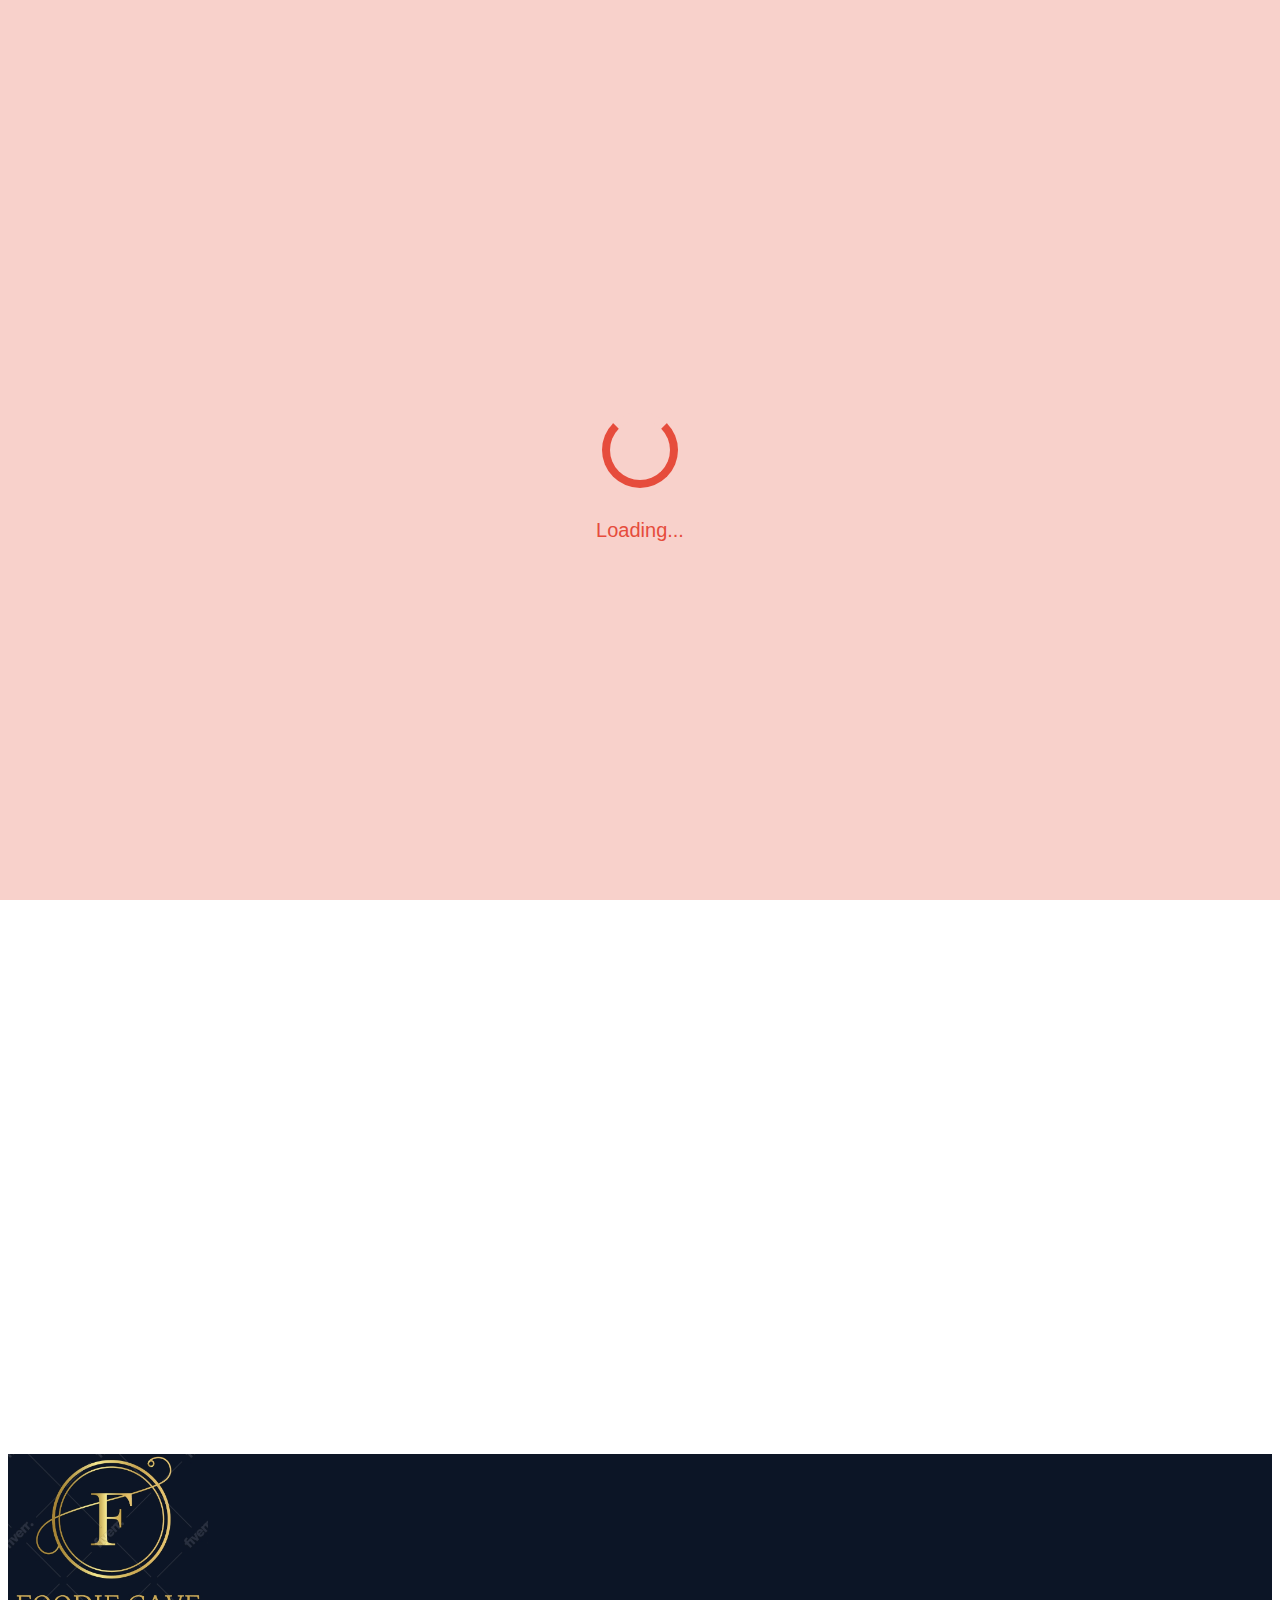
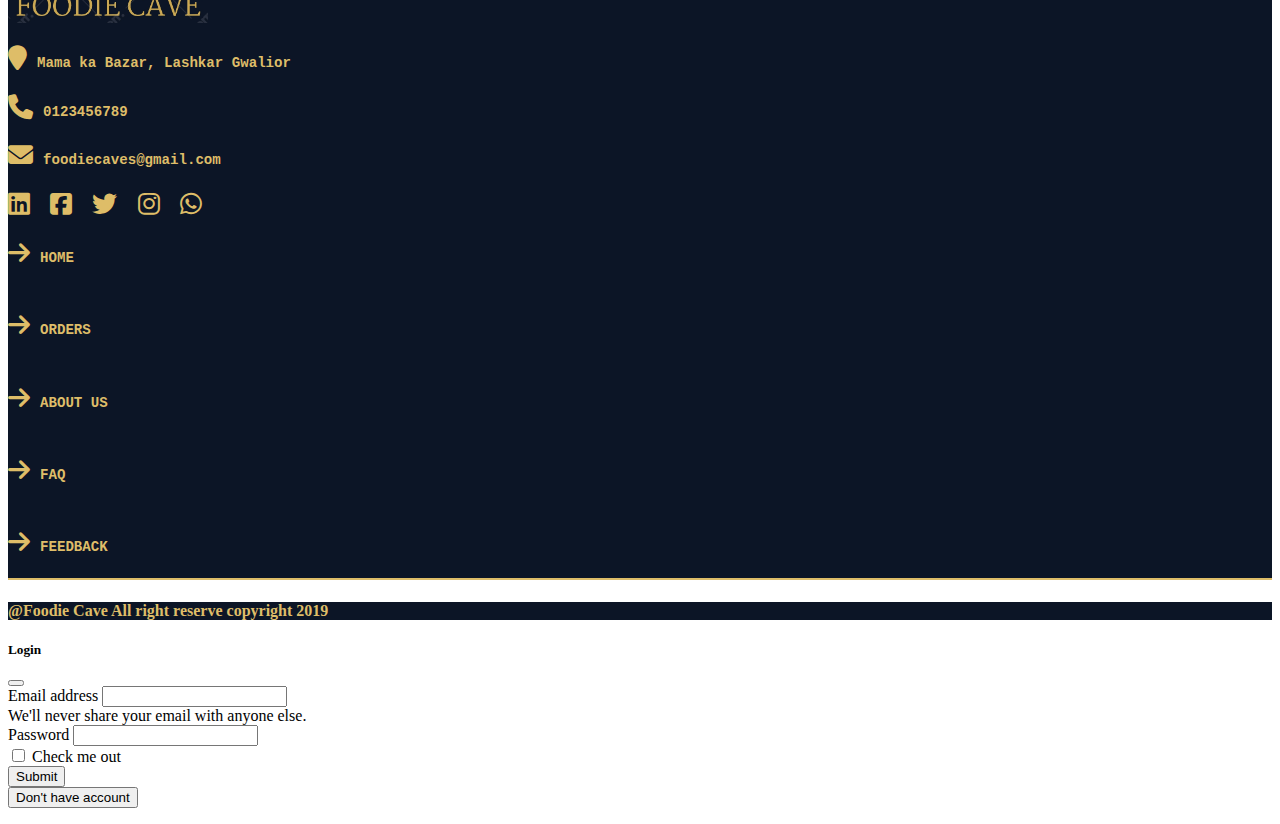
<file: SakshamProj/contact.html>
<html lang="en">
<head>
    <meta charset="UTF-8">
    <meta http-equiv="X-UA-Compatible" content="IE=edge">
    <meta name="viewport" content="width=device-width, initial-scale=1.0">
     <!--CSS link-->
     <link rel="stylesheet" href="CSS/style.css">
     <!--Google font link-->
     <link href="https://fonts.googleapis.com/css2?family=Pacifico&display=swap" rel="stylesheet">
     <!--bootstrap css link-->
     <link
     href="https://cdn.jsdelivr.net/npm/bootstrap@5.3.0-alpha1/dist/css/bootstrap.min.css"
     rel="stylesheet"
     integrity="sha384-GLhlTQ8iRABdZLl6O3oVMWSktQOp6b7In1Zl3/Jr59b6EGGoI1aFkw7cmDA6j6gD"
     crossorigin="anonymous"
   />
 
 <!--Google font link-->
   <link rel="stylesheet" href="https://fonts.googleapis.com/css2?family=Material+Symbols+Outlined:opsz,wght,FILL,GRAD@20..48,100..700,0..1,-50..200" />
 
   <!--Animation link-->
   <link
   rel="stylesheet"
   href="https://cdnjs.cloudflare.com/ajax/libs/animate.css/4.1.1/animate.min.css"
 />

 <!--scroll animation link aos-->

<link href="https://unpkg.com/aos@2.3.1/dist/aos.css" rel="stylesheet">
<script src="https://unpkg.com/aos@2.3.1/dist/aos.js"></script>


   <!--botstrap script link-->
   <script src="https://cdn.jsdelivr.net/npm/bootstrap@5.3.0-alpha1/dist/js/bootstrap.bundle.min.js" integrity="sha384-w76AqPfDkMBDXo30jS1Sgez6pr3x5MlQ1ZAGC+nuZB+EYdgRZgiwxhTBTkF7CXvN" crossorigin="anonymous"></script>
   
   <!--font awesome link-->
   <link href="https://fonts.googleapis.com/css2?family=Arimo:wght@500&family=Pacifico&display=swap" rel="stylesheet">
   <link rel="stylesheet" href="https://cdnjs.cloudflare.com/ajax/libs/font-awesome/6.2.1/css/all.min.css" >
     <title>FOODIE CAVE CONTACT</title>
     <style>
      .error {
        color: red;
      }
    </style>
</head>
<body onload="myFunction()">
  <div id="loading"></div>
    <!--navbar-->
    <nav class=" fixed-top navbar navbar-expand-md">
        <div  class="container-fluid">
            <a href="" class="navbar-brand">
                <img src="IMAGE/foodiec.jfif" alt="" class="weblogo">
                <h4 class="moblogo">Foodie cave</h4>
            </a>
            <button class="navbar-toggler "data-bs-target = "#bc" data-bs-toggle = "collapse">
                <span class="navbar-toggler-icon">
                    <i class="fas fa-bars" ></i>
                </span>      
              </button>
              <div class="navbar-collapse collapse" id="bc">
            <ul class="navbar-nav ms-auto text-centre ">
                <li class="text-center"><a href="index.html" class="nav-link " style="color: #debd69; ">HOME</a></li>
                <li class="text-center"><a href="about.html" class="nav-link " style="color: #debd69;">ABOUT</a></li>
                <li class="text-center"><a href="starters.html" class="nav-link " style="color: #debd69;">MENU & ORDERS</a></li>
                <li class="text-center"><a href="services.html" class="nav-link " style="color: #debd69;">SERVICES</a></li>
                <li class="text-center"><a href="contact.html" class="nav-link " style="color: #debd69;">CONTACT</a></li>
                <button type="button" class="btn" data-bs-toggle="modal" data-bs-target="#bb">LOGIN</button>
            </ul>
        </div>
    </nav> 
    <!--navbar end-->
 <!--scroll to top button-->
 <button id="scrollToTopBtn" onclick="scrollToTop()"><i class="fa-solid fa-arrow-up"></i></button>
 
 <!--page loader-->
 <div class="loader-wrapper">
  <div class="loader"></div>
  <div class="loader-text">Loading...</div>
</div>
 
 <!--About us image start-->
   
     <div class=" banner3 container-fluid">
        <div class="banner3_text mt-5 mb-5">
        <h1 class="h1" >CONTACT</h1>
        </div> 
       </div>

       <!--form section start-->
       <div class="container-fluid mt-5">
        <div class="container">
          <div class="row" data-aos="fade-up">
            <div class="col-md-6 bb">
              <h3 class="t h1">SEND US MESSAGE</h3>
             <form id="" method="" >
              <div class="mb-3">
                <label for="name" style="color: white;" class="form-label"  ></label>
                <input type="text" class="form-control " id="name" placeholder="Name" style="font-family: prague;">
                <label for="email" style="color: white;" class="form-label " id="email"></label>
                <input type="email" class="form-control" id="email"placeholder="Email" style="font-family: prague;">
                <label for="formGroupExampleInput" style="color: white;" class="form-label" name="phone"></label>
                <input type="Phone" class="form-control " id="formGroupExampleInput" placeholder="phone" style="font-family: prague;" required>
                <label for="formGroupExampleInput" style="color: white;" class="form-label" ></label>
                <textarea class="form-control " placeholder="Message" id="floatingTextarea2" style="height: 100px" required></textarea>
                <label for="floatingTextarea2"></label>
                <button class="btn mt-3" type="submit" value="Submit"  >submit</button>
              
              </div>
              
             </form>
            </div>
           
            <div class="col-md-6">
              <h3 class="h1 t">CONTACT INFO</h3>
              <div class="container">
                <div class="row">
                  <div class="col-md-12">
                    <p  style="color: #debd69; font-size: 16px; font-weight: bolder; font-family:'Montserrat',sans-serif ;">Address</p>
                    <p style="font-family: 'Montserrat',sans-serif; font-size: 16px; letter-spacing: 1px; margin-top: -11px; line-height: 30px; color: gray;">Mama Ka Bazar,Lashkar<br>Gwalior 474001</p>
                  </div> <!--first row end-->
                  <div class="col-md-12 ">
                  <p  style="color: #fbab19; font-size: 16px; font-weight: bolder; font-family:'Montserrat',sans-serif ;">For Enquiry</p>
                  
                  <h1 style="font-size: 17px; margin-top: -10px; color: gray;">Mobile: <span style="color: #debd69; font-size: 15px;"> +91 931366XXXX</span></h1>
                  
                 <h1 style="font-size: 17px; margin-top: -4px; color: gray;">Email: <span style=" color: #debd69; font-size: 15px;"> foodiecave@gmail.com</span> </h1>
                </div>
                <div class="col-md-12 mt-2">


                  <h1 style="color: gray; font-size: 18px; font-family:'Montserrat',sans-serif ;">Open: Monday – Saturday 10:30 A.M – 12:00 A.M</h1>
                
               
                </div>
                </div>
              </div> <!--container end-->
            </div>
          </div>
        </div> <!--container end-->
        </div> <!--container fluid end-->
      <!--2nd part complete--> 

       <!--footer -->

       <div class="container-fluid footer">
        <div class="container" style="border-bottom: 2px solid #debd69;">
          <div class="row">
            <div class="col-md-4 text-center ">
              <img src="IMAGE/foodiec.jfif" alt="" class="img-fluid  mt-5">
            </div>
            <div class="col-md-4 ">
              <div class="row">
                <div class="col-md-12">
                 
              <h5 class=" h5 mt-5"><i class="fa-solid fa-location-pin"></i>Mama ka Bazar, Lashkar Gwalior</h5>
            
              </div>
              </div>
              <div class="row">
                <div class="col-md-12">
                 
              <h5 class=" h5 mt-1"><i class="fa-solid fa-phone"></i>0123456789 </h5>
             
              </div>
              </div>
            
              <div class="row mb-2 mt-2">
                <div class="col-md-12">
                 
              <h5 class=" h5 mt-1"><i class="fa-solid fa-envelope"></i>foodiecaves@gmail.com </h5>
            
              </div>
              </div>
              <div class="row mb-4">
                <div class="col-md-12">
                 
              <h4 class=" h4"></h4>
              <a href=""> <i class="fa-brands fa-linkedin i"></i></a>
             <a href=""> <i class="fa-brands fa-square-facebook i"></i></a>
             <a href=""> <i class="fa-brands fa-twitter i"></i></a>
             <a href=""> <i class="fa-brands fa-instagram i"></i></a>
             <a href=""> <i class="fa-brands fa-whatsapp"></i></a>
              </div>
              </div>
            </div>
            <div class="col-md-4 mt-5 ml-5">
            <a href="index.html" class="fot3"> <h5 class=" h5 mt-1 "><i class="fa-solid fa-arrow-right"></i>HOME</h5></a>
             <a href="starters.html" class="fot3"> <h5 class=" h5 mt-1 "><i class="fa-solid fa-arrow-right"></i>ORDERS</h5></a>
          <a href="about.html" class="fot3"> <h5 class=" h5 mt-1 "><i class="fa-solid fa-arrow-right"></i>ABOUT US</h5></a>
            <a href="" class="fot3"> <h5 class=" h5 mt-1 "><i class="fa-solid fa-arrow-right"></i>FAQ </h5></a>
            <a href="" class="fot3"><h5 class=" h5 mt-1 "><i class="fa-solid fa-arrow-right"></i>FEEDBACK</h5></a>
            </div>
          </div>
        </div>
       </div>
       <div class="container-fluid  " style="background-color: #0c1526;">
        <div class="container text-center ">
         <h4 class="h6" style="color: #debd69;">@Foodie Cave All right reserve copyright 2019</h4> 
        </div>
       </div>

           <!-- Button trigger modal -->
      <div class="modal fade" id="bb">
        <div class="modal-dialog modal-sm" > <!--modal-xl,sm,lg--->
          <div class="modal-content">
            <div class="modal-header">
              <h5 class="modal-title">Login</h5>
      
               <button type="button" class="btn-close" data-bs-dismiss="modal" aria-label="Close"></button>
      
            </div><!---modal header end--->
            <div class="modal-body">
              <!-- <h1 class="text-center">Login Form</h1> -->
              <form id="userForm" method="post">
                <div class="mb-3">
                  <label for="" class="form-label">Email address</label>
                  <input type="email" class="form-control" name="email"aria-describedby="emailHelp" required>
                  <div id="emailHelp" class="form-text">We'll never share your email with anyone else.</div>
                </div>
                <div class="mb-3">
                  <label for="" class="form-label">Password</label>
                  <input type="password" class="form-control" name="password" required >
                </div>
                <div class="mb-3 form-check">
                  <input type="checkbox" class="form-check-input" id="exampleCheck1">
                  <label class="form-check-label" for="exampleCheck1">Check me out</label>
                </div>
                <button type="submit" class="btn btn-primary">Submit</button> <br>
               <button type="" class="btn btn-primary text-center mt-3">Don't have account</button>
              </form>
       
      
            </div><!-- modal body--->
        </div><!---model dialog--- end=--->
      </div>
      <!---modal end--->

      <script>
        AOS.init();

                //scroll to top button

function scrollToTop() {
    window.scrollTo({ top: 0, behavior: 'smooth' });
  }
  
  window.onscroll = function() {scrollFunction()};
  
  function scrollFunction() {
    if (document.body.scrollTop > 20 || document.documentElement.scrollTop > 20) {
      document.getElementById("scrollToTopBtn").style.display = "block";
    } else {
      document.getElementById("scrollToTopBtn").style.display = "none";
    }
  }

  // page loader code

  window.addEventListener("load", function () {
  const loader = document.querySelector(".loader-wrapper");
  const content = document.querySelector(".content-wrapper");
  loader.classList.add("fadeOut");
  setTimeout(function () {
    loader.style.display = "none";
    content.style.display = "block";
  }, 2000);
});





      </script>

      
</body>
</html>
</file>
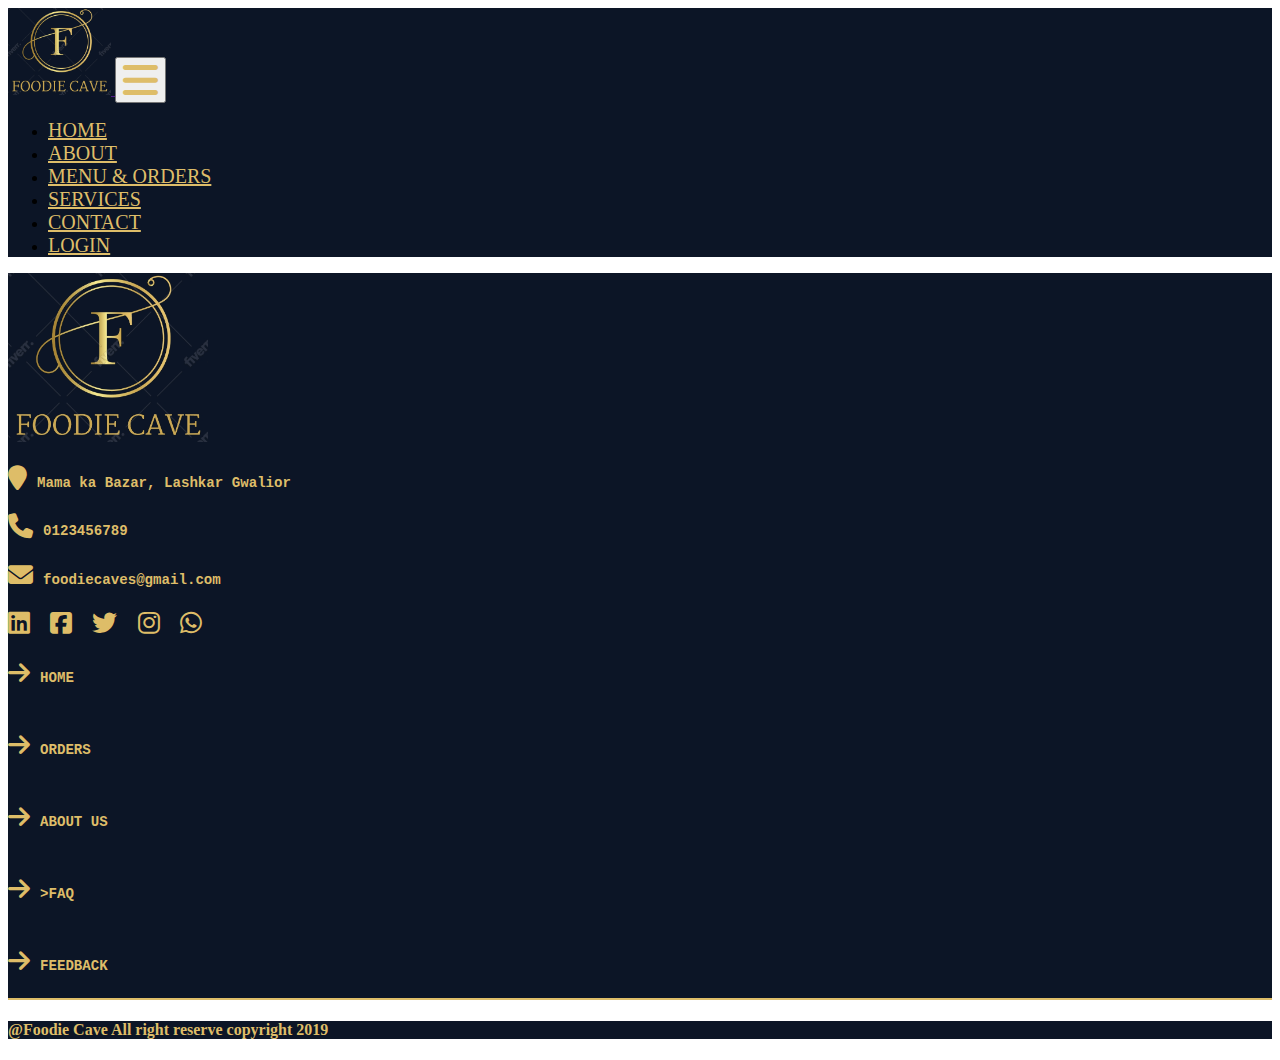
<file: SakshamProj/rough.html>
<html lang="en">
<head>
    <meta charset="UTF-8">
    <meta http-equiv="X-UA-Compatible" content="IE=edge">
    <meta name="viewport" content="width=device-width, initial-scale=1.0">
    <!--CSS link-->
    <link rel="stylesheet" href="CSS/style.css">

    <!--bootstrap css link-->
    <link
    href="https://cdn.jsdelivr.net/npm/bootstrap@5.3.0-alpha1/dist/css/bootstrap.min.css"
    rel="stylesheet"
    integrity="sha384-GLhlTQ8iRABdZLl6O3oVMWSktQOp6b7In1Zl3/Jr59b6EGGoI1aFkw7cmDA6j6gD"
    crossorigin="anonymous"
  />

  <!--Animation link-->
  <link
  rel="stylesheet"
  href="https://cdnjs.cloudflare.com/ajax/libs/animate.css/4.1.1/animate.min.css"
/>
  <!--botstrap script link-->
  <script src="https://cdn.jsdelivr.net/npm/bootstrap@5.3.0-alpha1/dist/js/bootstrap.bundle.min.js" integrity="sha384-w76AqPfDkMBDXo30jS1Sgez6pr3x5MlQ1ZAGC+nuZB+EYdgRZgiwxhTBTkF7CXvN" crossorigin="anonymous"></script>
  
  <!--font awesome link-->
  <link rel="stylesheet" href="https://cdnjs.cloudflare.com/ajax/libs/font-awesome/6.2.1/css/all.min.css" >
  
  <!--Google fonts -->
  <link href="https://fonts.googleapis.com/css2?family=Pacifico&display=swap" rel="stylesheet">
  <title>FOODIE CAVE HOME PAGE</title>
    
    <title>Document</title>
</head>
<body>
     <!--navbar-->
     <nav class=" fixed-top navbar navbar-expand-md">
        <div  class="container-fluid">
            <a href="" class="navbar-brand">
                <img src="IMAGE/foodiec.jfif" alt="" class="weblogo">
                <img src="IMAGE/moblogo.png" alt="" class="moblogo">
            </a>
            <button class="navbar-toggler "data-bs-target = "#bc" data-bs-toggle = "collapse">
                <span class="navbar-toggler-icon">
                    <i class="fas fa-bars" ></i>
                </span>      
              </button>
              <div class="navbar-collapse collapse" id="bc">
            <ul class="navbar-nav ms-auto text-centre ">
                <li class="text-center"><a href="index.html" class="nav-link " style="color: #debd69; ">HOME</a></li>
                <li class="text-center"><a href="about.html" class="nav-link " style="color: #debd69;">ABOUT</a></li>
                <li class="text-center"><a href="starters.html" class="nav-link " style="color: #debd69;">MENU & ORDERS</a></li>
                <li class="text-center"><a href="services.html" class="nav-link " style="color: #debd69;">SERVICES</a></li>
                <li class="text-center"><a href="contact.html" class="nav-link " style="color: #debd69;">CONTACT</a></li>
                <li class="text-center"><a href="" class="nav-link " style="color: #debd69;">LOGIN</a></li>
            </ul>
        </div>
    </nav>
    <!--navbar end-->
     <!--Starters start-->
     <!--desktop view-->
  
     <!--Starters end-->  
     <!--footer -->

     <div class="container-fluid footer">
        <div class="container" style="border-bottom: 2px solid #debd69;">
          <div class="row">
            <div class="col-md-4 text-center ">
              <img src="IMAGE/foodiec.jfif" alt="" class="img-fluid  mt-5">
            </div>
            <div class="col-md-4 ">
              <div class="row">
                <div class="col-md-12">
                 
              <h5 class=" h5 mt-5"><i class="fa-solid fa-location-pin"></i>Mama ka Bazar, Lashkar Gwalior</h5>
            
              </div>
              </div>
              <div class="row">
                <div class="col-md-12">
                 
              <h5 class=" h5 mt-1"><i class="fa-solid fa-phone"></i>0123456789 </h5>
             
              </div>
              </div>
            
              <div class="row mb-2 mt-2">
                <div class="col-md-12">
                 
              <h5 class=" h5 mt-1"><i class="fa-solid fa-envelope"></i>foodiecaves@gmail.com </h5>
            
              </div>
              </div>
              <div class="row mb-4">
                <div class="col-md-12">
                 
              <h4 class=" h4"></h4>
              <a href=""> <i class="fa-brands fa-linkedin i"></i></a>
             <a href=""> <i class="fa-brands fa-square-facebook i"></i></a>
             <a href=""> <i class="fa-brands fa-twitter i"></i></a>
             <a href=""> <i class="fa-brands fa-instagram i"></i></a>
             <a href=""> <i class="fa-brands fa-whatsapp"></i></a>
              </div>
              </div>
            </div>
            <div class="col-md-4 mt-5 ml-5">
            <a href="" class="fot3"> <h5 class=" h5 mt-1 "><i class="fa-solid fa-arrow-right"></i>HOME</h5></a>
             <a href="" class="fot3"> <h5 class=" h5 mt-1 "><i class="fa-solid fa-arrow-right"></i>ORDERS</h5></a>
          <a href="" class="fot3"> <h5 class=" h5 mt-1 "><i class="fa-solid fa-arrow-right"></i>ABOUT US</h5></a>
            <a href="" class="fot3"> <h5 class=" h5 mt-1 "><i class="fa-solid fa-arrow-right"></i>>FAQ </h5></a>
            <a href="" class="fot3"><h5 class=" h5 mt-1 "><i class="fa-solid fa-arrow-right"></i>FEEDBACK</h5></a>
            </div>
          </div>
        </div>
       </div>
       <div class="container-fluid  " style="background-color: #0c1526;">
        <div class="container text-center ">
         <h4 class="h6" style="color: #debd69;">@Foodie Cave All right reserve copyright 2019</h4> 
        </div>
       </div>
</body>
</html>
</file>
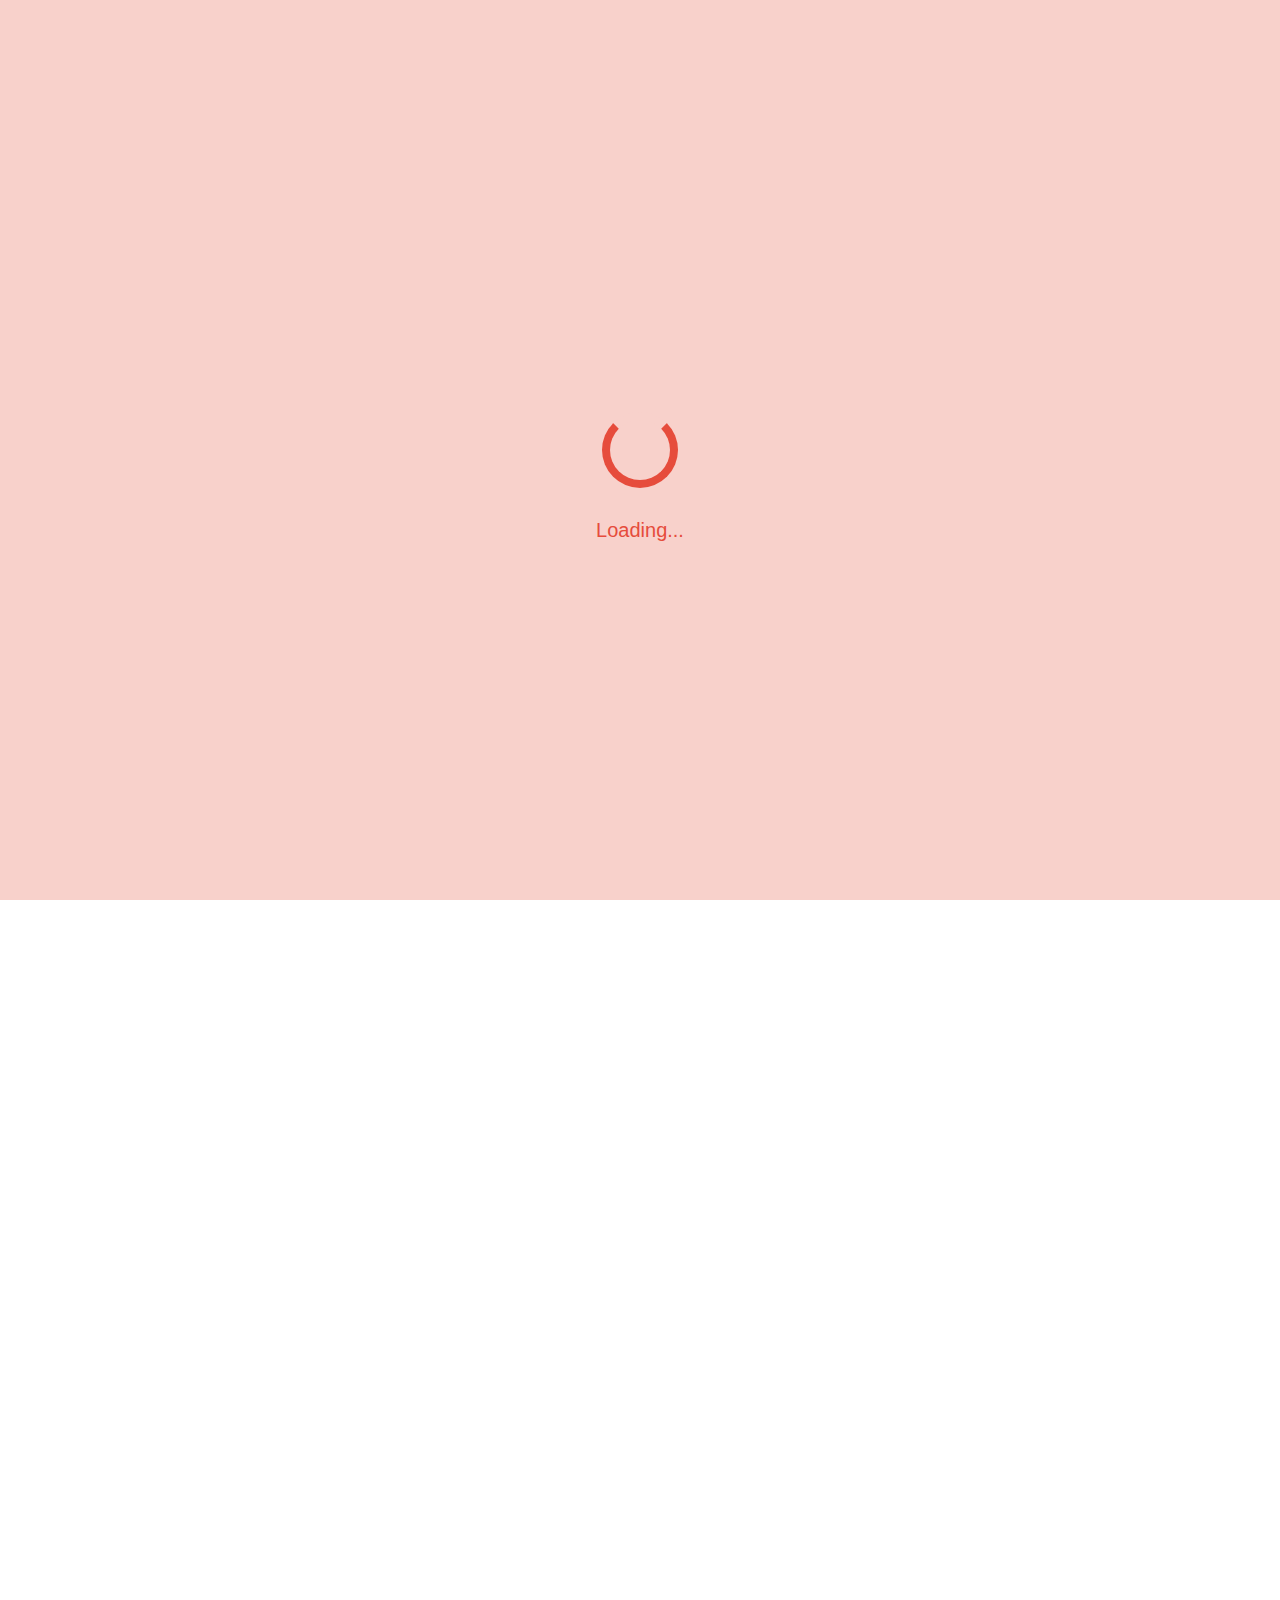
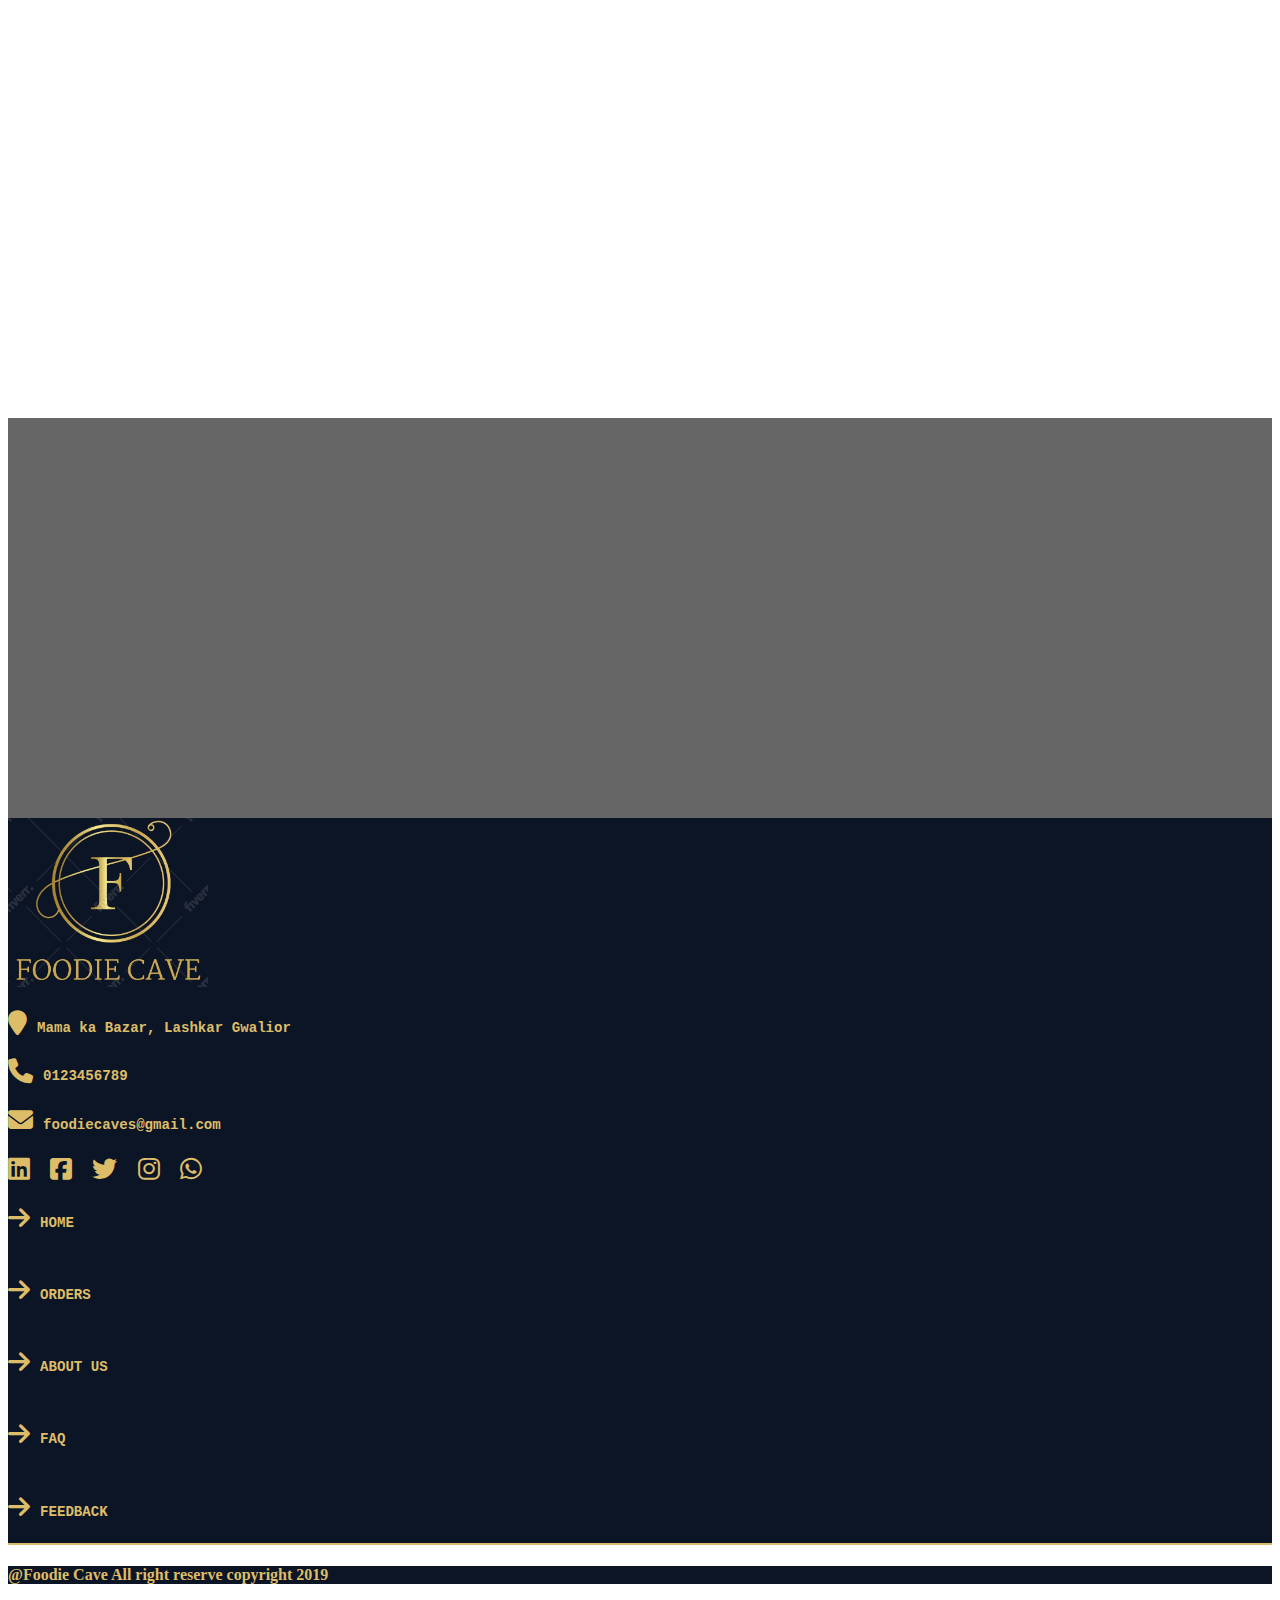
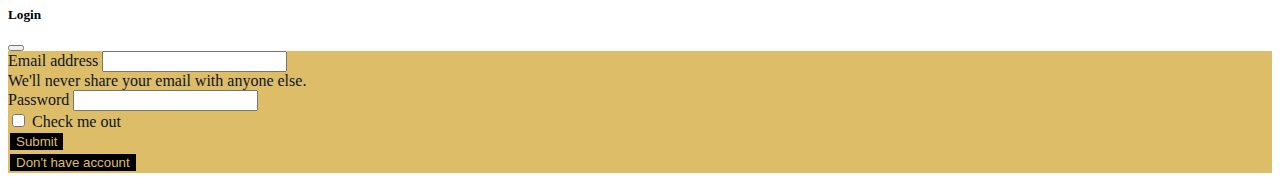
<file: SakshamProj/services.html>
<html lang="en">
<head>
    <meta charset="UTF-8">
    <meta http-equiv="X-UA-Compatible" content="IE=edge">
    <meta name="viewport" content="width=device-width, initial-scale=1.0">
    <title>Document</title>
    <!--CSS link-->
    <link rel="stylesheet" href="CSS/style.css">
    <!--Google font link-->
    <link href="https://fonts.googleapis.com/css2?family=Pacifico&display=swap" rel="stylesheet">
    <!--bootstrap css link-->
    <link
    href="https://cdn.jsdelivr.net/npm/bootstrap@5.3.0-alpha1/dist/css/bootstrap.min.css"
    rel="stylesheet"
    integrity="sha384-GLhlTQ8iRABdZLl6O3oVMWSktQOp6b7In1Zl3/Jr59b6EGGoI1aFkw7cmDA6j6gD"
    crossorigin="anonymous"
  />

<!--Google font link-->
<link href="https://fonts.googleapis.com/css2?family=Arimo:wght@500&family=Pacifico&display=swap" rel="stylesheet">
  <link rel="stylesheet" href="https://fonts.googleapis.com/css2?family=Material+Symbols+Outlined:opsz,wght,FILL,GRAD@20..48,100..700,0..1,-50..200" />

  <!--Animation link-->
  <link
  rel="stylesheet"
  href="https://cdnjs.cloudflare.com/ajax/libs/animate.css/4.1.1/animate.min.css"
/>

<!--scroll animation link aos-->

<link href="https://unpkg.com/aos@2.3.1/dist/aos.css" rel="stylesheet">
<script src="https://unpkg.com/aos@2.3.1/dist/aos.js"></script>

  <!--botstrap script link-->
  <script src="https://cdn.jsdelivr.net/npm/bootstrap@5.3.0-alpha1/dist/js/bootstrap.bundle.min.js" integrity="sha384-w76AqPfDkMBDXo30jS1Sgez6pr3x5MlQ1ZAGC+nuZB+EYdgRZgiwxhTBTkF7CXvN" crossorigin="anonymous"></script>
  
  <!--font awesome link-->
  <link rel="stylesheet" href="https://cdnjs.cloudflare.com/ajax/libs/font-awesome/6.2.1/css/all.min.css" >
    <title>FOODIE CAVE SERVICES</title>
    
 
</head>
<body onload="myFunction()">
  <div id="loading"></div>
      <!--navbar-->
   <nav class=" fixed-top navbar navbar-expand-md">
    <div  class="container-fluid">
        <a href="" class="navbar-brand">
            <img src="IMAGE/foodiec.jfif" alt="" class="weblogo">
            <h4 class="moblogo">Foodie cave</h4>
        </a>
        <button class="navbar-toggler "data-bs-target = "#bc" data-bs-toggle = "collapse">
            <span class="navbar-toggler-icon">
                <i class="fas fa-bars" ></i>
            </span>      
          </button>
          <div class="navbar-collapse collapse" id="bc">
        <ul class="navbar-nav ms-auto text-centre ">
            <li class="text-center"><a href="index.html" class="nav-link " style="color: #debd69; ">HOME</a></li>
            <li class="text-center"><a href="about.html" class="nav-link " style="color: #debd69;">ABOUT</a></li>
            <li class="text-center"><a href="starters.html" class="nav-link " style="color: #debd69;">MENU & ORDERS</a></li>
            <li class="text-center"><a href="services.html" class="nav-link " style="color: #debd69;">SERVICES</a></li>
            <li class="text-center"><a href="contact.html" class="nav-link " style="color: #debd69;">CONTACT</a></li>
            <button type="button" class="btn" data-bs-toggle="modal" data-bs-target="#bb">LOGIN</button>
        </ul>
    </div>
</nav>
<!--navbar end--> 
<!--scroll to top button-->
<button id="scrollToTopBtn" onclick="scrollToTop()"><i class="fa-solid fa-arrow-up"></i></button>
   
 <!--page loader-->
 <div class="loader-wrapper">
  <div class="loader"></div>
  <div class="loader-text">Loading...</div>
</div>

<!--About us image start-->
   
    <div class=" banner2 container-fluid">
        <div class="banner2_text mt-5 mb-5">
        <h1 class="h1">SERVICES</h1>
        </div> 
       </div>

       <!--our serices start-->
       <h3 class="text-center t mb-4  h1 mt-5" data-aos="fade-right"><b>Our</b><span style="color: #b05926;"><b> Services</b></span></h3>
        <div class="container-fluid">
            <div class="container">
                <div class="row" data-aos="fade-up">
                    <div class="col-md-4 text-center seriv "> 
                        <i class="fa-solid fa-globe mt-3"></i>
                        <h3 class="h3">Online Booking</h3>
                        <p>
                            Lorem ipsum dolor sit amet consectetur, adipisicing elit. Explicabo sunt distinctio, ea ullam minima dignissimos, iste natus
                        </p>
                    </div>
                    <div class="col-md-4 text-center seriv ">
                        <i class="fa-solid fa-truck mt-3"></i>
                        <h3 class="h3">Food Delivery</h3>
                        <p>
                            Lorem ipsum dolor sit amet consectetur, adipisicing elit. Explicabo sunt distinctio, ea ullam minima dignissimos, iste natus
                        </p>
                    </div>
                    <div class="col-md-4 text-center seriv">
                        <i class="fa-sharp fa-solid fa-champagne-glasses mt-3"></i>
                        <h3 class="h3">Party Orgnizer</h3>
                        <p>
                            Lorem ipsum dolor sit amet consectetur, adipisicing elit. Explicabo sunt distinctio, ea ullam minima dignissimos, iste natus
                        </p>
                    </div>
                </div>
                <div class="row mt-4" data-aos="fade-up">
                    <div class="col-md-4 text-center seriv">
                        <i class="fa-solid fa-utensils mt-3"></i>
                        <h3 class="h3">Catering</h3>
                        <p>
                            Lorem ipsum dolor sit amet consectetur, adipisicing elit. Explicabo sunt distinctio, ea ullam minima dignissimos, iste natus
                        </p>
                    </div>
                    
                    <div class="col-md-4  text-center seriv"> 
                        <i class="fa-solid fa-utensils mt-3"></i>
                        <h3 class="h3">Sit and Din</h3>
                        <p>
                            Lorem ipsum dolor sit amet consectetur, adipisicing elit. Explicabo sunt distinctio, ea ullam minima dignissimos, iste natus
                        </p>
                    </div>
                    <div class="col-md-4"> </div>
                </div>
            </div>
        </div>
        <!--our servise end-->

        <!--our customers say-->
        <h3 class="text-center t mb-4  h1 mt-5" data-aos="fade-right"><b>Our Customers</b><span style="color: #b05926;"><b> Say!!</b></span></h3>
        <div class="container-fluid mt-5 servise-bg" >
  <div class="container" >
    <div class="row" data-aos="fade-up">
   
        <div class="carousel slide" data-bs-ride="carousel" id="y" >
          <div class="carousel-indicators">
            <button type="button" data-bs-target="#y" data-bs-slide-to="0" class="active"></button>
            <button type="button" data-bs-target="#y" data-bs-slide-to="1" ></button>
            <button type="button" data-bs-target="#y" data-bs-slide-to="2" ></button>
            <button type="button" data-bs-target="#y" data-bs-slide-to="3" ></button>
          </div>
          <div class="carousel-inner mt-5">
            <div class="carousel-item active">
              <div class="card "style="background-color: rgba(255, 255, 255, 0.134);">
                <i class="fa-solid fa-user icon"></i>
                <div class="card-body customer">
                  <h5 class="text-center text-white">Rohit Sharma</h5>
                  <p class="text-white px-5">Lorem ipsum, dolor sit amet consectetur adipisicing elit. Perspiciatis possimus incidunt assumenda natus, odit laboriosam nemo voluptatibus numquam accusamus, </p>
                </div>
               </div>
            </div>
            <div class="carousel-item">
              <div class="card" style="background-color: rgba(255, 255, 255, 0.134);">
                <i class="fa-solid fa-user icon"></i>
                <div class="card-body customer">
                  <h5 class="text-center text-white">Manas Shinde</h5>
                  <p class="text-white px-5">Lorem ipsum, dolor sit amet consectetur adipisicing elit. Perspiciatis possimus incidunt assumenda natus, odit laboriosam nemo voluptatibus numquam accusamus, </p>
                </div>
               </div>
            </div>
            <div class="carousel-item">
              <div class="card " style="background-color: rgba(255, 255, 255, 0.134);">
                <i class="fa-solid fa-user icon"></i>
                <div class="card-body customer">
                  <h5 class="text-center text-white">Poorvi Singh</h5>
                  <p class="text-white px-5">Lorem ipsum, dolor sit amet consectetur adipisicing elit. Perspiciatis possimus incidunt assumenda natus, odit laboriosam nemo voluptatibus numquam accusamus, </p>
                </div>
               </div>
            </div>
            <div class="carousel-item">
              <div class="card" style="background-color: rgba(255, 255, 255, 0.134);">
                <i class="fa-solid fa-user icon"></i>
                <div class="card-body customer">
                  <h5 class="text-center text-white">Neha Malik</h5>
                  <p class="text-white px-5">Lorem ipsum, dolor sit amet consectetur adipisicing elit. Perspiciatis possimus incidunt assumenda natus, odit laboriosam nemo voluptatibus numquam accusamus, </p>
                </div>
               </div>
            </div>
          </div>
          <button class="carousel-control-prev" type="button" data-bs-target="#y" data-bs-slide="prev">
            <span class="carousel-control-prev-icon"></span>
          </button>
          <button class="carousel-control-next" type="button" data-bs-target="#y" data-bs-slide="next">
           <span class="carousel-control-next-icon" ></span>
          </button>
        </div><!--carousel slide end-->
      <!--col-md-6 end-->
     
    </div>
  </div>
</div>

<!--our customers say end-->

 <!--footer -->

 <div class="container-fluid footer mt-4">
    <div class="container" style="border-bottom: 2px solid #debd69;">
      <div class="row">
        <div class="col-md-4 text-center ">
          <img src="IMAGE/foodiec.jfif" alt="" class="img-fluid  mt-5">
        </div>
        <div class="col-md-4 ">
          <div class="row">
            <div class="col-md-12">
             
          <h5 class=" h5 mt-5"><i class="fa-solid fa-location-pin"></i>Mama ka Bazar, Lashkar Gwalior</h5>
        
          </div>
          </div>
          <div class="row">
            <div class="col-md-12">
             
          <h5 class=" h5 mt-1"><i class="fa-solid fa-phone"></i>0123456789 </h5>
         
          </div>
          </div>
        
          <div class="row mb-2 mt-2">
            <div class="col-md-12">
             
          <h5 class=" h5 mt-1"><i class="fa-solid fa-envelope"></i>foodiecaves@gmail.com </h5>
        
          </div>
          </div>
          <div class="row mb-4">
            <div class="col-md-12">
             
          <h4 class=" h4"></h4>
          <a href=""> <i class="fa-brands fa-linkedin i"></i></a>
         <a href=""> <i class="fa-brands fa-square-facebook i"></i></a>
         <a href=""> <i class="fa-brands fa-twitter i"></i></a>
         <a href=""> <i class="fa-brands fa-instagram i"></i></a>
         <a href=""> <i class="fa-brands fa-whatsapp"></i></a>
          </div>
          </div>
        </div>
        <div class="col-md-4 mt-5 ml-5">
        <a href="index.html" class="fot3"> <h5 class=" h5 mt-1 "><i class="fa-solid fa-arrow-right"></i>HOME</h5></a>
         <a href="starters.html" class="fot3"> <h5 class=" h5 mt-1 "><i class="fa-solid fa-arrow-right"></i>ORDERS</h5></a>
      <a href="about.html" class="fot3"> <h5 class=" h5 mt-1 "><i class="fa-solid fa-arrow-right"></i>ABOUT US</h5></a>
        <a href="#FAQ" class="fot3"> <h5 class=" h5 mt-1 "><i class="fa-solid fa-arrow-right"></i>FAQ </h5></a>
        <a href="" class="fot3"><h5 class=" h5 mt-1 "><i class="fa-solid fa-arrow-right"></i>FEEDBACK</h5></a>
        </div>
      </div>
    </div>
   </div>
   <div class="container-fluid  " style="background-color: #0c1526;">
    <div class="container text-center ">
     <h4 class="h6" style="color: #debd69;">@Foodie Cave All right reserve copyright 2019</h4> 
    </div>
   </div>

       <!-- Button trigger modal -->
       <div class="modal fade" id="bb">
        <div class="modal-dialog modal-sm" > <!--modal-xl,sm,lg--->
          <div class="modal-content">
            <div class="modal-header">
              <h5 class="modal-title">Login</h5>
      
               <button type="button" class="btn-close" data-bs-dismiss="modal" aria-label="Close"></button>
      
            </div><!---modal header end--->
            <div class="modal-body">
              <!-- <h1 class="text-center">Login Form</h1> -->
              <form class="login">
                <div class="mb-3">
                  <label for="exampleInputEmail1" class="form-label">Email address</label>
                  <input type="email" class="form-control" id="exampleInputEmail1" aria-describedby="emailHelp" required>
                  <div id="emailHelp" class="form-text">We'll never share your email with anyone else.</div>
                </div>
                <div class="mb-3">
                  <label for="exampleInputPassword1" class="form-label">Password</label>
                  <input type="password" class="form-control" id="exampleInputPassword1" required>
                </div>
                <div class="mb-3 form-check">
                  <input type="checkbox" class="form-check-input" id="exampleCheck1">
                  <label class="form-check-label" for="exampleCheck1">Check me out</label>
                </div>
                <button type="submit" class="btn btn-primary">Submit</button> <br>
               <button type="" class="btn btn-primary text-center mt-3">Don't have account</button>
              </form>
       
      
            </div><!-- modal body--->
        </div><!---model dialog--- end=--->
      </div>
      <!---modal end--->
      
      <script>
        AOS.init();

        //scroll to top button

function scrollToTop() {
    window.scrollTo({ top: 0, behavior: 'smooth' });
  }
  
  window.onscroll = function() {scrollFunction()};
  
  function scrollFunction() {
    if (document.body.scrollTop > 20 || document.documentElement.scrollTop > 20) {
      document.getElementById("scrollToTopBtn").style.display = "block";
    } else {
      document.getElementById("scrollToTopBtn").style.display = "none";
    }
  }
        // page loader code
        window.addEventListener("load", function () {
  const loader = document.querySelector(".loader-wrapper");
  const content = document.querySelector(".content-wrapper");
  loader.classList.add("fadeOut");
  setTimeout(function () {
    loader.style.display = "none";
    content.style.display = "block";
  }, 2000);
});
      </script>
</body>
</html>
</file>
<file: SakshamProj/CSS/style.css>
/* Navbar css */
nav{
    background: #0c1526 !important;
}

nav img{
    width: 103px;
}
.navbar-nav a{
    font-family: Dancing Script;
     
font-size: 20px;
}
.navbar-nav button{
    font-family: Dancing Script;
     border: 2px solid #debd69;
     color: #debd69;
font-size: 20px;
}
.navbar-nav button:hover{
    font-family: Dancing Script;
     border: 2px solid #debd69;
     background-color: #debd69;
     color:black;
font-size: 20px;
}
nav i{
    color: #debd69; 
    font-size: 40px;
}
.login{
    background-color: #debd69;
    color: #0c1526;
}

.login button{
    color: #debd69;
    background-color: black;
    border: 2px solid #debd69;
}

.moblogo{
    display: none;
}
@media(max-width: 768px)
{
  .moblogo{
     display: block;
     color: #debd69;
     font-family: 'Pacifico', cursive;
     font-size: 30px;
     text-decoration: underline;
  }
  .weblogo{
    display: none;
  }
 .mobile{
  margin-top: 40px;
 }

}

.navbar-nav a:hover{
    border: 1px solid gold;
    border-radius: 48px;
}
/* Home page css */
.box{
    background: linear-gradient(to top, white 0%, white 15%, rgb(0, 0, 0) 15%, rgb(0, 0, 0) 100%)
}
.htext{
    font-family: 'Arimo', sans-serif;
    font-size: 37px;
}
.t{
    font-family: 'Arimo', sans-serif;
    font-size: 37px;
    color: aliceblue;
    text-decoration: bold;
}
.htext:hover{
    border-bottom: 2px solid #b05926;
    border-radius: 160px;
    
}

.ptext{
    font-family: 'Arimo', sans-serif;
    font-size: 18px;
    text-align: justify;
}
.w button:hover{
    background-color: black;
    color: #b05926;
    border: 1px solid #b05926;
}
.boxs{
    display: none;
}

.w button{
    background-color: #b05926;
    color: black;
}
@media(max-width: 768px){
    .box{
        display: none;
    }
    .boxs{
        display: block;
        background-color: black;
    }
    .boxs img{
        width: 50px;
    }
    .sliderdown{
        padding-left: 30px;
        padding-right: 30px;
    }
}
.card-body button{
   background-color: #b05926;
   color: black;
}
.card-body button:hover{
    background-color: white;
    color: #b05926;
    border: 1px solid #b05926;
 }
 .shadow{
     height: 400px;
     width: 450px;
     transition: all 2s;
    transition-timing-function: linear;
    border: transparent;
    
 }
 .shadow:hover{
    border-radius: 522px;

 }

 .bb button{
    background-color: #b05926;
    color: black;
    height: 50px;
    width: 110px;
    font-family: Georgia, 'Times New Roman', Times, serif;
 }
 .bb button:hover{
     background-color: white;
    
     color: #b05926;
     border: 1px solid #b05926;
  }
.bg{
    background-color: #e6b22d;
    background: url(https://img.freepik.com/free-photo/delicious-indian-food-tray-flat-lay_23-2148723508.jpg?size=626&ext=jpg&ga=GA1.2.670415651.1680942395&semt=ais),linear-gradient(rgba(0,0,0,0.6),rgba(0,0,0,0.6));
    background-repeat: no-repeat;
  
    background-size: cover;
    background-attachment: fixed;
    
}
.faqm{
    display: none;
}
.accordion-body{
    background-color: #e6b22d;
}
.imgd{
    width: 30%;
     animation: Updown 1s ease-in-out infinite alternate-reverse both ;
    
}
.specialM{
    display: none;
}
.imgm{
    width: 345px;

    
}
@keyframes Updown{
    0%{
        transform: translateY(-10px);
    }
    100%{
        transform: translateY(10px);
    }
}
@media(max-width : 768px){
    .specialD{
        display: none;
    }
    .specialM{
        display: block;
    }
}
.mm{
    width: 88px;
}
@keyframes leftright{
    0%{
        transform: translateX(-10px);

    }
    100%{
        transform: translateX(10px);
    }
}


/* Footer css */
.footer{
    background-color: #0c1526;
}
.footer img{
    width: 200px;
}
.footer h4{
    font-family: 'Courier New', Courier, monospace;
    text-decoration: underline;
    border-bottom: #debd69;
    color: #debd69;
}
.footer i{
    color: hsl(43, 64%, 64%);
    font-size: 25px;
    margin-right: 10px;
}
.footer{
    font-family: 'Courier New', Courier, monospace;
    font-size: 17px;
    color: #debd69;
}
.fot3{
    display: flex;
    text-decoration: none;
    color: #debd69;
}
.card1 img{
    height: 250px;
    width: 250px;
  
}


/* .imgm{
    animation: leftright 1s ease-in-out infinite alternate-reverse both ;
} */
.icon{
    font-size: 12px;
}

/* About css */
.banner1{
  
    background:linear-gradient(rgba(0,0,0,0.6),rgba(0,0,0,0.6)), url(https://img.freepik.com/premium-photo/tasty-fresh-italian-pizza-with-bacon-cihili-pepper-spinach-onion-served-old-wooden-table_341862-2943.jpg?size=626&ext=jpg&ga=GA1.1.670415651.1680942395&semt=ais);
    background-repeat: no-repeat;
    background-size: cover;
    background-position: center;
    height: 600px;
    -webkit-background-size: cover;
    /* filter: blur(5px); */
}
.banner1_text{
    position: absolute;
    top: 30%;
    left: 50%;
    font-family: 'Pacifico', cursive;
    transform: translate(-50%,-50%);
    z-index: 2;
    width: 45%;
    padding: 40px 0;
    text-align: center;
    text-transform: uppercase;
   color: #fff;
}


.grid2{
    height: 96% !important;
    width: 33% !important;

} 

.shadowimg{
    box-shadow: 4px 3px 4px 1px rgb(138, 138, 141);
  }
  .card2 .card-img-overlay{
    border: 2px solid #debd69;
    border-radius: 10px;
    background-size: cover;
    background-repeat: no-repeat;
    background-image: linear-gradient(to top, transparent 0%,transparent 80%, rgba(0,0,0,0.6) 80%, rgba(0,0,0,0.6) 100%),url(https://t3.ftcdn.net/jpg/00/61/88/88/240_F_61888864_eZJJkbI8KVTB68zrCYgt3S53QrDLTNcx.jpg);
  }

  /* services css */
  .banner2{
  
    background: linear-gradient(rgba(0,0,0,0.6),rgba(0,0,0,0.6)),url(https://img.freepik.com/free-photo/cocktail-glasses_144627-34955.jpg?size=626&ext=jpg&ga=GA1.2.670415651.1680942395&semt=sph);
    background-repeat: no-repeat;
    background-size: cover;
    background-position: center;
    height: 600px;
    -webkit-background-size: cover;
    /* filter: blur(5px); */
}
  .banner2_text{
    position: absolute;
    top: 30%;
    left: 50%;
    font-family: 'Pacifico', cursive;
    transform: translate(-50%,-50%);
    z-index: 2;
    width: 45%;
    padding: 40px 0;
    text-align: center;
    color: #fff;
}
.banner2_text:hover{
    border-bottom-right-radius: 80px;
    border-top-left-radius: 80px;
    border-top-right-radius: 0px;
    border-bottom-left-radius: 0px;
}
.card3{
    border: 2px solid #debd69;
}
.card3 i{
    color: #debd69;
    font-size: 90px;
}
.card3 .card-body h3{
    font-family: Arial, Helvetica, sans-serif;
    color: #debd69;
}
.card3 .card-body p{
    font-family: Arial, Helvetica, sans-serif;
    color: #debd69;
}
.seriv{
    color: #debd69;
}
.seriv i{
    font-size: 90px
}
 .material-symbols-outlined{
    font-size: 90px;
}
.seriv:hover{
    color: #fff;
    background-color: #debd69;
}
.icon{
    font-size: 40px;
    color: white ;
    text-align: center;
    margin-top: 20px;
    
  }
  .customer{
    text-align: justify;
    font-family: cursive;
  }
  .servise-bg{
    height: 400px;
    background: linear-gradient(rgba(0,0,0,0.6),rgba(0,0,0,0.6)),url(https://img.freepik.com/free-photo/restaurant-interior_1127-3393.jpg?size=626&ext=jpg&ga=GA1.1.670415651.1680942395&semt=ais);
    background-position: center center;
    background-repeat: no-repeat;
    background-size: cover;
}
/*  contact css */
  .banner3{
  
    background: linear-gradient(rgba(0,0,0,0.6),rgba(0,0,0,0.6)), url(https://img.freepik.com/free-photo/tabletop-looking-out-empty-restaurant_23-2147701293.jpg?size=626&ext=jpg&ga=GA1.2.670415651.1680942395&semt=ais);
    background-repeat: no-repeat;
    background-size: cover;
    background-position: center;
    height: 600px;
    -webkit-background-size: cover;
    /* filter: blur(5px); */
}
  .banner3_text{
    position: absolute;
    top: 30%;
    left: 50%;
    transform: translate(-50%,-50%);
    z-index: 2;
    font-family: 'Pacifico', cursive;
   
    font-size: 55px;
    padding: 40px 0;
    text-align: center;
    color: #fff;
}
.banner3_text:hover{
    border-bottom-right-radius: 80px;
    border-top-left-radius: 80px;
    border-top-right-radius: 0px;
    border-bottom-left-radius: 0px;
}
.moblogo{
    height: 30px;
}
   /* menu and order css */
.menu-button{
    background-color: #b05926;
 
    border-radius: 10px;
    border: 1px solid black;
    color: white;

    height: 40px;
    width: 140px;
}
.menu-button:hover{
    background-color: #fff;
    color: #b05926;
    border: 1px solid #b05926;
}
.meni-img{
    height: 200px;
    width: 200px;
}
@media(max-width : 768px){
    .menud{
        text-align: center;
        align-items: center;
    }
}
.boxs .carousel-item img{
    width: 100px;
    height: 302px;
}

.dropdown button{
    background-color: #b05926;
    text-align: center;
    font-size: 30px;
    font-family: 'Pacifico', cursive;
    margin-top: 40px;

}
.dropdown button:hover{
    background-color: #fff;
    color: #b05926;
    border: 1px solid #b05926;
}

.dropdown .dropdown-menu .dropdown-item{
    color: #b05926;
    font-family: 'Pacifico', cursive;
    font-size: 25px;
}
.dropdown .dropdown-menu .dropdown-item:hover{
    border-bottom: 2px solid #b05926;
}
.card-body i{
    color: gold;
}
.carousel-caption{
    background-color: rgba(0, 0, 0, 0.325);
}

.banner4{
  
    background:linear-gradient(rgba(0,0,0,0.6),rgba(0,0,0,0.6)), url(https://img.freepik.com/free-photo/selection-food-tray_1340-23421.jpg?size=626&ext=jpg&ga=GA1.1.1679889329.1683363409&semt=ais);
    background-repeat: no-repeat;
    background-size: cover;
    background-position: center;
    height: 600px;
    -webkit-background-size: cover;
    /* filter: blur(5px); */
}
.banner4_text{
    position: absolute;
    top: 30%;
    left: 50%;
    font-family: 'Pacifico', cursive;
    transform: translate(-50%,-50%);
    z-index: 2;
    width: 45%;
    padding: 40px 0;
    text-align: center;
    text-transform: uppercase;
   color: #fff;
}
 /* counter css */
.counter-section h1 span{
  font-family: 'Pacifico', cursive;
  font-size: 80px;
  font-weight: bold;
}
.counter-section p{
    font-family: Arial, Helvetica, sans-serif;
    font-size: 30px;
    font-weight: bold;
    
    color: #b05926;
}
.book{
    background-color: #0c1526;
}
.book option{
    background-color: rgba(240, 248, 255, 0.033);
    color: #debd69;
}
 .book .form-control{
    border: 0px transparent;
 }
.book input{
    background-color: rgba(240, 248, 255, 0.033);
    border: 1px solid #debd69;
    color: white;
    height: 50px;
   
    font-family: Arial, Helvetica, sans-serif;
    font-size: 20px;
}
.book .form-control h3{
    font-family: Arial, Helvetica, sans-serif;
}
.book .textarea{
    background-color: rgba(240, 248, 255, 0.033);
    border: 1px solid #debd69;
    color: white;
    height: 50px;
    font-family: Arial, Helvetica, sans-serif;
    font-size: 20px;
}
  /* scroll to top button */
  #scrollToTopBtn {
    display: none;
    position: fixed;
    bottom: 20px;
    right: 30px;
    z-index: 99;
    border: none;
    outline: none;
    background-color: #e6b22d;
    color: black;
    cursor: pointer;
    padding: 15px;
    border-radius: 25%;
    font-size: 30px;
  }
  
  /* #scrollToTopBtn:hover {
    background-color: #555;
  } */

  /* page loader */

  .loader-wrapper {
    position: fixed;
    top: 0;
    left: 0;
    width: 100%;
    height: 100%;
    background-color: #f8d1cb;
    z-index: 9999;
  }
  
  .loader {
    position: absolute;
    top: 50%;
    left: 50%;
    transform: translate(-50%, -50%);
    width: 60px;
    height: 60px;
    border-radius: 50%;
    border: 8px solid #e64c3c;
    border-top-color: #f8d1cb;
    animation: spin 1s ease-in-out infinite;
  }
  
  .loader-text {
    position: absolute;
    top: 50%;
    left: 50%;
    transform: translate(-50%, -50%);
    font-family: Arial, sans-serif;
    font-size: 20px;
    color: #e64c3c;
    margin-top: 80px;
  }
  
  .content-wrapper {
    display: none;
  }
  
  @keyframes spin {
    from {
      transform: rotate(0deg);
    }
    to {
      transform: rotate(360deg);
    }
  }

  /* .error{
    color: #b05926;
  } */
</file>
